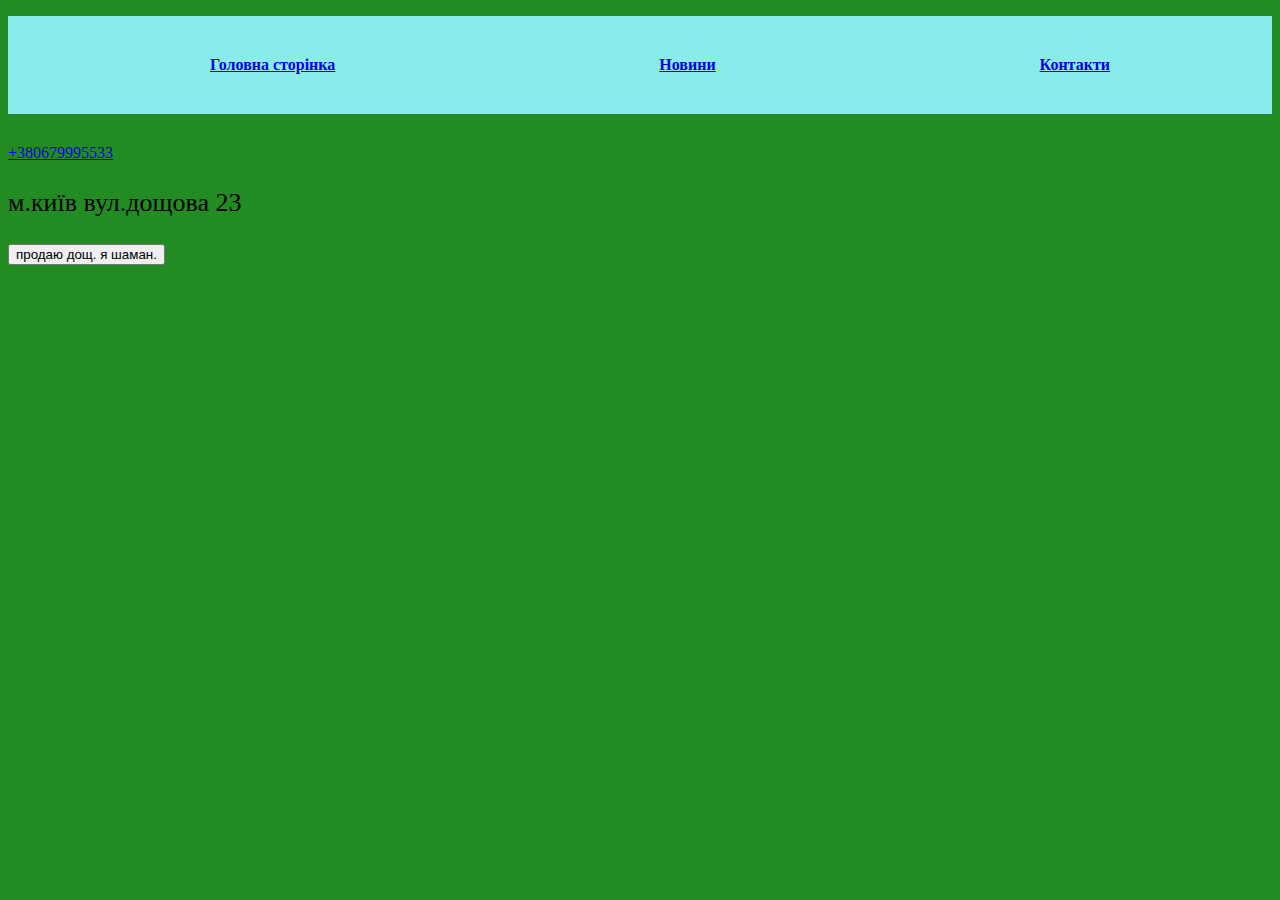
<file: contacts.html>
<!DOCTYPE html>
<html lang="en">
<head>
    <meta charset="UTF-8">
    <meta name="viewport" content="width=device-width, initial-scale=1.0">
    <title>чвк вагнер</title>
    <link rel="stylesheet" href="style.css">
</head>
<body>
  <ul>
    <li>
        <a href="index.html">Головна сторінка</a> 
    </li>
    <li>
        <a href="news.html">Новини</a>
    </li>
    <li>
        <a href="contacts.html">Контакти</a>
    </li>
</ul>
 <a href="tel:+380679995533">+380679995533</a>
 <p>м.київ вул.дощова 23</p>
 <button>продаю дощ. я шаман.</button>
</body>
</html>
</file>
<file: style.css>
body{
background-color:forestgreen ;
}
 ul{
  list-style:none ;
  display: flex;
   justify-content: space-around;
   background-color: rgb(138, 235, 236);
   padding-top: 40px;
   padding-bottom: 40px;
   font-weight: 700;
   cursor: pointer;  
   margin-bottom: 30px;  
 }
 h1{
    text-align: center;
    font-size: 40px;

 }
 p{
    font-size: 26px;
 }
</file>
